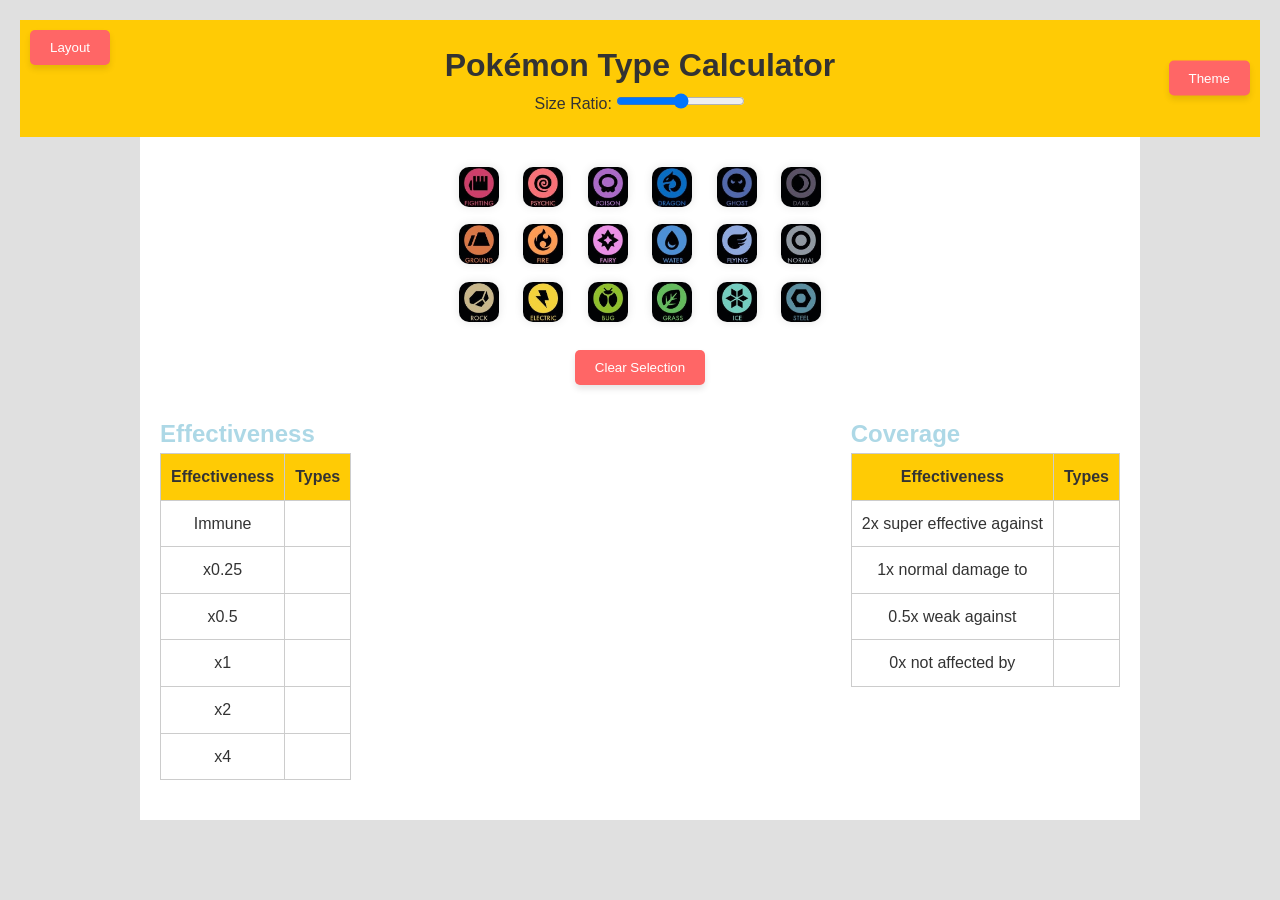
<file: index.html>
<!DOCTYPE html>
<html lang="en">
<head>
    <link rel="stylesheet" href="pkmn.css">
    <meta charset="UTF-8">
    <meta name="viewport" content="width=device-width, initial-scale=1.0">
    <title>Pokémon Type Calculator</title>
    <style>
        .container {
            font-size: var(--text-size, 1em);
        }
        .type-icon {
            width: calc(var(--icon-size, 1em) * 2.5);
            height: calc(var(--icon-size, 1em) * 2.5);
        }
    </style>
</head>
<body>
    <header>
        <button id="layout-button">Layout</button>
        <h1>Pokémon Type Calculator</h1>
        <button id="toggle-theme">Theme</button>
        <label for="size-slider">Size Ratio:</label>
        <input type="range" id="size-slider" min="1.0" max="2" step="0.1" value="1.5">
    </header>
    <div class="container">
        <div class="types-container1">
            <img src="fighting_icon.jpg" alt="Fighting Type" class="type-icon" id="fighting-icon" onclick="toggleSelection('fighting')">
            <img src="psychic_icon.jpg" alt="Psychic Type" class="type-icon" id="psychic-icon" onclick="toggleSelection('psychic')">
            <img src="poison_icon.jpg" alt="Poison Type" class="type-icon" id="poison-icon" onclick="toggleSelection('poison')">
            <img src="dragon_icon.jpg" alt="Dragon Type" class="type-icon" id="dragon-icon" onclick="toggleSelection('dragon')">
            <img src="ghost_icon.jpg" alt="Ghost Type" class="type-icon" id="ghost-icon" onclick="toggleSelection('ghost')">
            <img src="dark_icon.jpg" alt="Dark Type" class="type-icon" id="dark-icon" onclick="toggleSelection('dark')">
        </div>
        <div class="types-container2">
            <img src="ground_icon.jpg" alt="Ground Type" class="type-icon" id="ground-icon" onclick="toggleSelection('ground')">
            <img src="fire_icon.jpg" alt="Fire Type" class="type-icon" id="fire-icon" onclick="toggleSelection('fire')">
            <img src="fairy_icon.jpg" alt="Fairy Type" class="type-icon" id="fairy-icon" onclick="toggleSelection('fairy')">
            <img src="water_icon.jpg" alt="Water Type" class="type-icon" id="water-icon" onclick="toggleSelection('water')">
            <img src="flying_icon.jpg" alt="Flying Type" class="type-icon" id="flying-icon" onclick="toggleSelection('flying')">
            <img src="normal_icon.jpg" alt="Normal Type" class="type-icon" id="normal-icon" onclick="toggleSelection('normal')">
        </div>
        <div class="types-container3">
            <img src="rock_icon.jpg" alt="Rock Type" class="type-icon" id="rock-icon" onclick="toggleSelection('rock')">
            <img src="electric_icon.jpg" alt="Electric Type" class="type-icon" id="electric-icon" onclick="toggleSelection('electric')">
            <img src="bug_icon.jpg" alt="Bug Type" class="type-icon" id="bug-icon" onclick="toggleSelection('bug')">
            <img src="grass_icon.jpg" alt="Grass Type" class="type-icon" id="grass-icon" onclick="toggleSelection('grass')">
            <img src="ice_icon.jpg" alt="Ice Type" class="type-icon" id="ice-icon" onclick="toggleSelection('ice')">
            <img src="steel_icon.jpg" alt="Steel Type" class="type-icon" id="steel-icon" onclick="toggleSelection('steel')">
        </div>
        <div class="button-container">
            <button onclick="clearSelection()">Clear Selection</button>
        </div>
        <div class="results">
            <div id="effectTable">
                <h2>Effectiveness</h2>
                <table>
                    <tr>
                        <th>Effectiveness</th>
                        <th>Types</th>
                    </tr>
                    <tr>
                        <td>Immune</td>
                        <td id="effect-immune"></td>
                    </tr>
                    <tr>
                        <td>x0.25</td>
                        <td id="effect-x025"></td>
                    </tr>
                    <tr>
                        <td>x0.5</td>
                        <td id="effect-x05"></td>
                    </tr>
                    <tr>
                        <td>x1</td>
                        <td id="effect-x1"></td>
                    </tr>
                    <tr>
                        <td>x2</td>
                        <td id="effect-x2"></td>
                    </tr>
                    <tr>
                        <td>x4</td>
                        <td id="effect-x4"></td>
                    </tr>
                </table>
            </div>
            <div id="coverageTable">
                <h2>Coverage</h2>
                <table>
                    <tr>
                        <th>Effectiveness</th>
                        <th>Types</th>
                    </tr>
                    <tr>
                        <td>2x super effective against</td>
                        <td id="effect-2"></td>
                    </tr>
                    <tr>
                        <td>1x normal damage to</td>
                        <td id="effect-1"></td>
                    </tr>
                    <tr>
                        <td>0.5x weak against</td>
                        <td id="effect-05"></td>
                    </tr>
                    <tr>
                        <td>0x not affected by</td>
                        <td id="effect-0"></td>
                    </tr>
                </table>
            </div>
        </div>
    </div>
    <script>
        document.addEventListener("DOMContentLoaded", function() {
            const toggleButton = document.getElementById("toggle-theme");
            const sizeSlider = document.getElementById("size-slider");

            toggleButton.addEventListener("click", function() {
                document.body.classList.toggle("dark-mode");
            });

            sizeSlider.addEventListener("input", function() {
                const sizeRatio = sizeSlider.value;
                document.documentElement.style.setProperty('--icon-size', sizeRatio + 'em');
                document.documentElement.style.setProperty('--text-size', sizeRatio + 'em');
            });
        });

        let selectedTypes = [];

        function toggleSelection(type) {
            const icon = document.getElementById(`${type}-icon`);
            if (selectedTypes.includes(type)) {
                selectedTypes = selectedTypes.filter(t => t !== type);
                icon.classList.remove("selected");
                clearCoverageBox();
                clearEffectiveness();
                selectedTypes.forEach(t => updateCoverageBox(t, true, selectedTypes));
                selectedTypes.forEach(t => calculateResults(t, true));
            } else {
                if (selectedTypes.length < 2) {
                    selectedTypes.push(type);
                    icon.classList.add("selected");
                    calculateResults(type, true);
                    updateCoverageBox(type, true, selectedTypes);
                }
            }
        }

        function updateCoverageBox(type, isSelected, selectedTypes) {
            const coverageBox0 = document.getElementById("effect-0");
            const coverageBox1 = document.getElementById("effect-1");
            const coverageBox05 = document.getElementById("effect-05");
            const coverageBox2 = document.getElementById("effect-2");

            function clearCoverageBox() {
                coverageBox0.innerHTML = "";
                coverageBox1.innerHTML = "";
                coverageBox05.innerHTML = "";
                coverageBox2.innerHTML = "";
            }

            function addToCoverageBox(value, icon) {
                switch (value) {
                    case 0:
                        coverageBox0.innerHTML += icon;
                        break;
                    case 0.5:
                        coverageBox05.innerHTML += icon;
                        break;
                    case 1:
                        coverageBox1.innerHTML += icon;
                        break;
                    case 2:
                        coverageBox2.innerHTML += icon;
                        break;
                }
            }

            function getTypeEffectiveness(type) {
                switch (type) {
                    case "fire":
                        return [1, 0.5, 0.5, 1, 2, 2, 1, 1, 1, 1, 1, 2, 0.5, 1, 0.5, 1, 2, 1];
                    case "water":
                        return [1, 2, 0.5, 1, 0.5, 1, 1, 1, 2, 1, 1, 1, 2, 1, 0.5, 1, 1, 1];
                    case "grass":
                        return [1, 0.5, 2, 1, 0.5, 1, 1, 0.5, 2, 0.5, 1, 0.5, 2, 1, 0.5, 1, 0.5, 1];
                    case "normal":
                        return [1, 1, 1, 1, 1, 1, 1, 1, 1, 1, 1, 1, 0.5, 0, 1, 1, 0.5, 1];
                    case "electric":
                        return [1, 1, 2, 0.5, 0.5, 1, 1, 1, 0, 2, 1, 1, 1, 1, 0.5, 1, 1, 1];
                    case "ice":
                        return [1, 0.5, 0.5, 1, 2, 0.5, 1, 1, 2, 2, 1, 1, 1, 1, 2, 1, 0.5, 1];
                    case "fighting":
                        return [2, 1, 1, 1, 1, 2, 1, 0.5, 1, 0.5, 0.5, 0.5, 2, 0, 1, 2, 2, 0.5];
                    case "poison":
                        return [1, 1, 1, 1, 2, 1, 1, 0.5, 0.5, 1, 1, 1, 0.5, 0.5, 1, 1, 0, 2];
                    case "ground":
                        return [1, 2, 1, 2, 0.5, 1, 1, 2, 1, 0, 1, 0.5, 2, 1, 1, 1, 2, 1];
                    case "flying":
                        return [1, 1, 1, 0.5, 2, 1, 2, 1, 1, 1, 1, 2, 0.5, 1, 1, 1, 0.5, 1];
                    case "psychic":
                        return [1, 1, 1, 1, 1, 1, 2, 2, 1, 1, 0.5, 1, 1, 1, 1, 0, 0.5, 1];
                    case "bug":
                        return [1, 0.5, 1, 1, 2, 1, 0.5, 0.5, 1, 0.5, 2, 1, 1, 0.5, 1, 2, 0.5, 0.5];
                    case "rock":
                        return [1, 2, 1, 1, 1, 2, 0.5, 1, 0.5, 2, 1, 2, 1, 1, 1, 1, 0.5, 1];
                    case "ghost":
                        return [0, 1, 1, 1, 1, 1, 1, 1, 1, 1, 2, 1, 1, 2, 1, 0.5, 1, 1];
                    case "dragon":
                        return [1, 1, 1, 1, 1, 1, 1, 1, 1, 1, 1, 1, 1, 1, 2, 1, 0.5, 0];
                    case "dark":
                        return [1, 1, 1, 1, 1, 1, 0.5, 1, 1, 1, 2, 1, 1, 2, 1, 0.5, 1, 0.5];
                    case "steel":
                        return [1, 0.5, 0.5, 0.5, 1, 2, 1, 1, 1, 1, 1, 1, 2, 1, 1, 1, 0.5, 2];
                    case "fairy":
                        return [1, 0.5, 1, 1, 1, 1, 2, 0.5, 1, 1, 1, 1, 1, 1, 2, 2, 0.5, 1];
                    default:
                        return Array(18).fill(1);
                }
            }

            function getTypeIcon(index) {
                const typeIcons = ["normal_icon.jpg", "fire_icon.jpg", "water_icon.jpg", "electric_icon.jpg", "grass_icon.jpg", "ice_icon.jpg", "fighting_icon.jpg", "poison_icon.jpg", "ground_icon.jpg", "flying_icon.jpg", "psychic_icon.jpg", "bug_icon.jpg", "rock_icon.jpg", "ghost_icon.jpg", "dragon_icon.jpg", "dark_icon.jpg", "steel_icon.jpg", "fairy_icon.jpg"];
                return typeIcons[index];
            }

            function getTypeName(index) {
                const typeNames = ["Normal", "Fire", "Water", "Electric", "Grass", "Ice", "Fighting", "Poison", "Ground", "Flying", "Psychic", "Bug", "Rock", "Ghost", "Dragon", "Dark", "Steel", "Fairy"];
                return typeNames[index];
            }

            if (isSelected) {
                clearCoverageBox();

                let type1Values = getTypeEffectiveness(selectedTypes[0]);
                let type2Values = selectedTypes.length === 2 ? getTypeEffectiveness(selectedTypes[1]) : null;

                for (let i = 0; i < type1Values.length; i++) {
                    let maxEffectiveness = type1Values[i];
                    if (type2Values) {
                        maxEffectiveness = Math.max(type1Values[i], type2Values[i]);
                    }
                    let icon = `<img src="${getTypeIcon(i)}" alt="${getTypeName(i)} Type" class="type-icon">`;
                    addToCoverageBox(maxEffectiveness, icon);
                }
            } else {
                clearCoverageBox();
            }
        }

        function clearSelection() {
            selectedTypes = [];
            document.querySelectorAll(".type-icon").forEach(icon => icon.classList.remove("selected"));
            clearEffectiveness();
            clearCoverageBox();
        }

        function clearCoverageBox() {
            const coverageZones = document.querySelectorAll("#effect-2, #effect-0, #effect-05, #effect-1");
            coverageZones.forEach(zone => zone.innerHTML = "");
        }

        function clearEffectiveness() {
            const effectivenessIds = ["effect-x025", "effect-x05", "effect-x1", "effect-x2", "effect-x4", "effect-immune"];
            effectivenessIds.forEach(id => document.getElementById(id).innerText = "");
        }

        function calculateResults(type, isSelected) {
            clearEffectiveness();

            const effectBoxes = {
                0: document.getElementById("effect-immune"),
                0.25: document.getElementById("effect-x025"),
                0.5: document.getElementById("effect-x05"),
                1: document.getElementById("effect-x1"),
                2: document.getElementById("effect-x2"),
                4: document.getElementById("effect-x4")
            };

            function insertEffectIcon(value, icon) {
                if (effectBoxes.hasOwnProperty(value)) {
                    effectBoxes[value].innerHTML += icon;
                }
            }

            const effectiveness = {
                grass: 1, fire: 1, water: 1, electric: 1, normal: 1,
                ice: 1, fighting: 1, poison: 1, ground: 1, flying: 1,
                psychic: 1, bug: 1, rock: 1, ghost: 1, dragon: 1,
                dark: 1, steel: 1, fairy: 1
            };

            const typeEffects = {
                water: { grass: 2, fire: 0.5, water: 0.5, electric: 2, ice: 0.5, steel: 0.5 },
                fire: { grass: 0.5, fire: 0.5, water: 2, ground: 2, ice: 0.5, bug: 0.5, rock: 2, steel: 0.5, fairy: 0.5 },
                grass: { grass: 0.5, fire: 2, water: 0.5, electric: 0.5, ice: 2, poison: 2, ground: 0.5, flying: 2, bug: 2 },
                electric: { electric: 0.5, ground: 2, flying: 0.5, steel: 0.5 },
                normal: { fighting: 2, ghost: 0 },
                ice: { fire: 2, ice: 0.5, fighting: 2, rock: 2, steel: 2 },
                fighting: { flying: 2, psychic: 2, bug: 0.5, rock: 0.5, dark: 0.5, fairy: 2 },
                poison: { grass: 0.5, fighting: 0.5, poison: 0.5, ground: 2, bug: 0.5, fairy: 0.5 },
                ground: { grass: 2, water: 2, electric: 0, ice: 2, poison: 0.5, rock: 0.5 },
                flying: { grass: 0.5, electric: 2, ice: 2, fighting: 0.5, ground: 0, bug: 0.5, rock: 2 },
                psychic: { fighting: 0.5, psychic: 0.5, bug: 2, ghost: 2, dark: 2 },
                bug: { grass: 0.5, fire: 2, fighting: 0.5, ground: 0.5, flying: 2, rock: 2, fairy: 0.5 },
                rock: { grass: 2, fire: 0.5, water: 2, normal: 0.5, fighting: 2, poison: 0.5, ground: 2, flying: 0.5, steel: 2 },
                ghost: { normal: 0, fighting: 0, poison: 0.5, bug: 0.5, ghost: 2, dark: 2 },
                dragon: { grass: 0.5, fire: 0.5, water: 0.5, electric: 0.5, ice: 2, dragon: 2, fairy: 2 },
                dark: { fighting: 2, psychic: 0, bug: 2, ghost: 0.5, dark: 0.5, fairy: 2 },
                steel: { grass: 0.5, fire: 2, normal: 0.5, ice: 0.5, fighting: 2, poison: 0, ground: 2, flying: 0.5, psychic: 0.5, bug: 0.5, rock: 0.5, dragon: 0.5, steel: 0.5, fairy: 0.5 },
                fairy: { fighting: 0.5, poison: 2, dragon: 0, dark: 0.5, steel: 2 }
            };

            if (isSelected) {
                if (selectedTypes.length === 1) {
                    applyTypeEffectiveness(type);
                } else if (selectedTypes.length === 2) {
                    applyTypeEffectiveness(selectedTypes[0]);
                    applyTypeEffectiveness(selectedTypes[1]);
                }

                for (let key in effectiveness) {
                    if (effectiveness.hasOwnProperty(key)) {
                        const icon = `<img src="${key}_icon.jpg" alt="${key.charAt(0).toUpperCase() + key.slice(1)} Type" class="type-icon">`;
                        insertEffectIcon(effectiveness[key], icon);
                    }
                }
            }

            function applyTypeEffectiveness(type) {
                if (typeEffects.hasOwnProperty(type)) {
                    const typeEffect = typeEffects[type];
                    for (let key in typeEffect) {
                        if (typeEffect.hasOwnProperty(key)) {
                            effectiveness[key] *= typeEffect[key];
                        }
                    }
                }
            }
        }
    </script>
</body>
</html>
</file>
<file: pkmn.css>
/* Reset styles */
* {
    box-sizing: border-box;
    margin: 0;
    padding: 0;
}

/* Default theme */
:root {
    --header-bg: #ffcb05; /* Pikachu yellow */
    --container-bg: #fff; /* White container background color */
    --button-bg: #ff6666; /* Light coral pink */
    --table-border-color: #ccc; /* Table border color */
}

body.dark-mode {
    --header-bg: #2c3e50; /* Dark blue-gray for header background */
    --container-bg: #2c3a4a; /* Slightly darker blue-gray for container background */
    --button-bg: #2980b9; /* Dark blue for button background */
    --text-color: #add8e6; /* Light text color */
    --border-color: #2c3e50; /* Dark blue-gray for borders */
    --shadow-color: rgba(0, 0, 0, 0.4); /* Slightly stronger shadow color */
    --table-border-color: #415b76; /* Dark blue-gray for table borders */
    background-color: #34495e; /* Dark blue-gray background color for dark mode */
}


/* Different background color for the header */
/* Header styles */
header {
    background-color: var(--header-bg); /* Set header background color */
    color: var(--text-color); /* Light text color */
    text-align: center;
    padding: 20px 0;
    width: 100%; /* Ensure the header covers the entire width */
    margin: 0; /* Remove any margins */
}



/* Body styles */
body {
    font-family: 'Segoe UI', Tahoma, Geneva, Verdana, sans-serif;
    background-color: #e0e0e0; /* Set container background color */
    color: #333; /* Dark text color */
    line-height: 1.6;
    padding: 20px;
    margin: 0;
    transition: background-color 0.3s ease, color 0.3s ease; /* Smooth transition */
}

/* Header styles */
header {
position: relative;
    background-color: var(--header-bg); /* Set header background color */
    color: var(--text-color); /* Light text color */
    text-align: center;
    padding: 20px 0;
}



/* Selector for the "Coverage" heading */
h2 {
    color: #add8e6; /* Change the color to red */
}

/* Container styles */
.container {
    position: relative;
    max-width: 1000px;
    margin: 0 auto;
    background-color: var(--container-bg); /* Set container background color */
    /* border-radius: 10px; Remove border-radius for flat effect */
    box-shadow: 0 0 20px var(--shadow-color); /* Dark shadow */
    padding: 20px;
}



/* Types container styles */
.types-container1,
.types-container2,
.types-container3
{
    text-align: center;
    margin-bottom: -10px; /* Adjust this value to decrease the space */
}



.type-icon {
    width: 80px;
    height: 80px;
    margin: 10px;
    cursor: pointer;
    border-radius: 25%;
    transition: transform 0.3s ease;
    box-shadow: 0 0 10px rgba(0, 0, 0, 0.1);
}


.type-icon:hover {
    transform: scale(1.1); /* Grow on hover */
}

.selected {
    transform: scale(1.2); /* Larger when selected */
}

/* Results styles */
.results {
    margin-top: 30px;
    display: flex;
    justify-content: space-between;
}

.results > div table {
    width: 100%; /* Adjust the width as needed */
    margin-bottom: 20px; /* Add some space between tables */
    border-collapse: collapse; /* Collapse table borders */
}

.results > div:nth-child(2) {
    margin-left: 5%; /* Adjust the margin-left as needed */
}

/* Table styles */
table {
    width: 100%;
    background-color: var(--container-bg); /* Set container background color */
}

th, td {
    border: 1px solid var(--table-border-color); /* Set border color */
    padding: 10px;
    text-align: center;
    color: var(--text-color); /* Light text color */
}

th {
    background-color: var(--header-bg); /* Set header background color */
}

/* Button styles */
.button-container {
    text-align: center;
    margin-top: 20px;
}

button {
    padding: 10px 20px;
    background-color: var(--button-bg); /* Set button background color */
    color: #fff; /* Light text color */
    border: none;
    border-radius: 5px;
    cursor: pointer;
    transition: background-color 0.3s ease;
    outline: none; /* Remove button outline */
    box-shadow: 0 4px 6px rgba(0, 0, 0, 0.1);
}

button:hover {
    background-color: #ff8080; /* Lighter red on hover */
}

button:focus {
    box-shadow: 0 0 0 3px rgba(255, 255, 255, 0.4); /* Add focus effect */
}
#toggle-theme {
    position: absolute;
    top: 50%; /* Adjust as needed */
    transform: translateY(-50%);
    right: 10px; /* Adjust the distance from the right */
}




/* Position and style the layout button */
#layout-button {
    position: absolute;
    top: 10px; /* Adjust as needed */
    left: 10px; /* Adjust as needed */
    padding: 10px 20px;
    background-color: var(--button-bg); /* Use the button background color */
    color: #fff; /* White text color */
    border: none;
    border-radius: 5px;
    cursor: pointer;
    transition: background-color 0.3s ease;
    outline: none; /* Remove button outline */
    box-shadow: 0 4px 6px rgba(0, 0, 0, 0.1);
}

#layout-button:hover {
    background-color: #ff8080; /* Lighter red on hover */
}

#layout-button:focus {
    box-shadow: 0 0 0 3px rgba(255, 255, 255, 0.4); /* Add focus effect */
}

/* Other existing styles */
</file>
